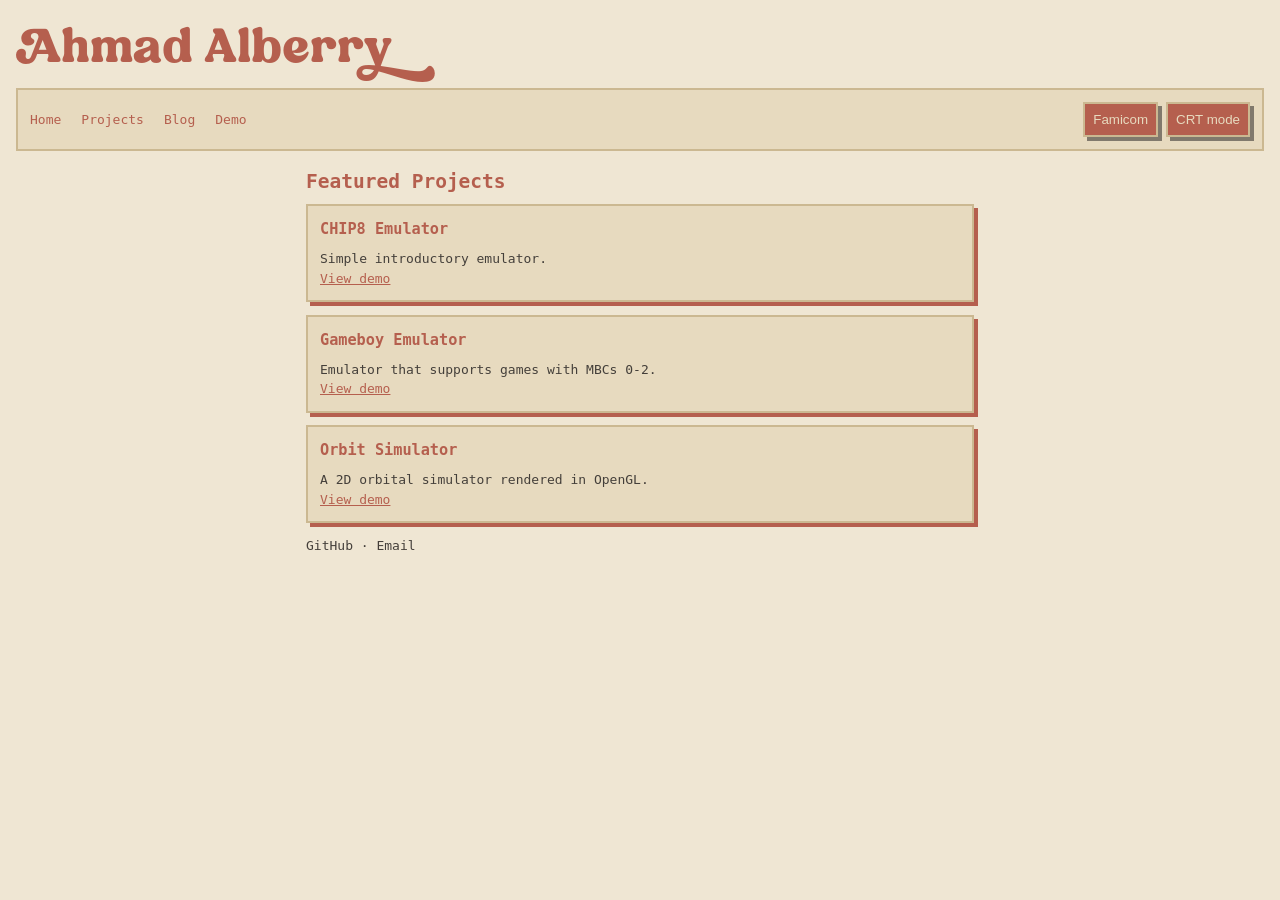
<file: index.html>
<!DOCTYPE html>
<html lang="en">

<head>
    <script>
        (function () {
            try {
                var saved = JSON.parse(localStorage.getItem("themeColors"));
                if (!saved) return;
                var vars = document.documentElement.style;
                vars.setProperty("--bg", saved.bg);
                vars.setProperty("--panel", saved.panel);
                vars.setProperty("--ink", saved.ink);
                vars.setProperty("--muted", saved.muted);
                vars.setProperty("--accent", saved.accent);
                vars.setProperty("--accent-dk", saved.accentdk);
                vars.setProperty("--line", saved.line);
            } catch (e) {}
        })();
    </script>
    <link rel="stylesheet" href="style.css">
    <meta charset="UTF-8">
    <meta name="viewport" content="width=device-width, initial-scale=1.0">
    <title>Ahmad Alberry — Portfolio</title>
</head>



<body>
    <div id = "site-header"></div>
    <main>
        <section>
            <h2>Featured Projects</h2>
            <div id="project-list"></div>
        </section>
    </main>
    <footer>
        <p>GitHub · Email</p>
    </footer>
    <script src="site.js"></script>
    <script src="script.js"></script>
</body>

</html>
</file>
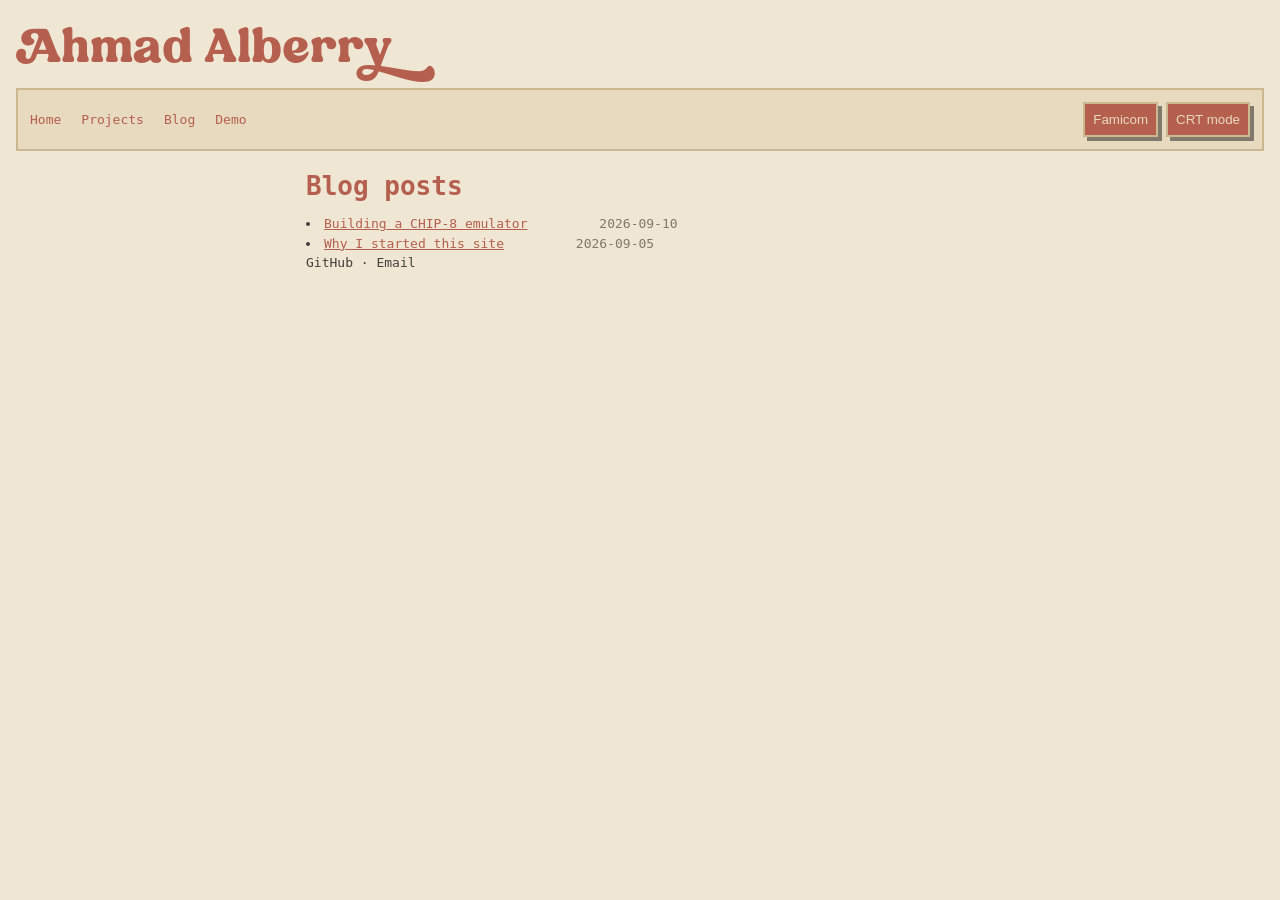
<file: blog.html>
<!DOCTYPE html>
<html lang="en">

<head>
    <script>
        (function () {
            try {
                var saved = JSON.parse(localStorage.getItem("themeColors"));
                if (!saved) return;
                var vars = document.documentElement.style;
                vars.setProperty("--bg", saved.bg);
                vars.setProperty("--panel", saved.panel);
                vars.setProperty("--ink", saved.ink);
                vars.setProperty("--muted", saved.muted);
                vars.setProperty("--accent", saved.accent);
                vars.setProperty("--accent-dk", saved.accentdk);
                vars.setProperty("--line", saved.line);
            } catch (e) {}
        })();
    </script>
    <link rel="stylesheet" href="style.css">
    <meta charset="UTF-8">
    <meta name="viewport" content="width=device-width, initial-scale=1.0">
    <title>Ahmad Alberry — Portfolio</title>
</head>

<body>
    <div id = "site-header"></div>
    <main>
        <h1>Blog posts</h1>
        <div id = "post-list"></div>
    </main>
    <footer>
        <p>GitHub · Email</p>
    </footer>
    <script src="blog.js"></script>
    <script src="site.js"></script>
    <script src="script.js"></script>
</body>

</html>
</file>
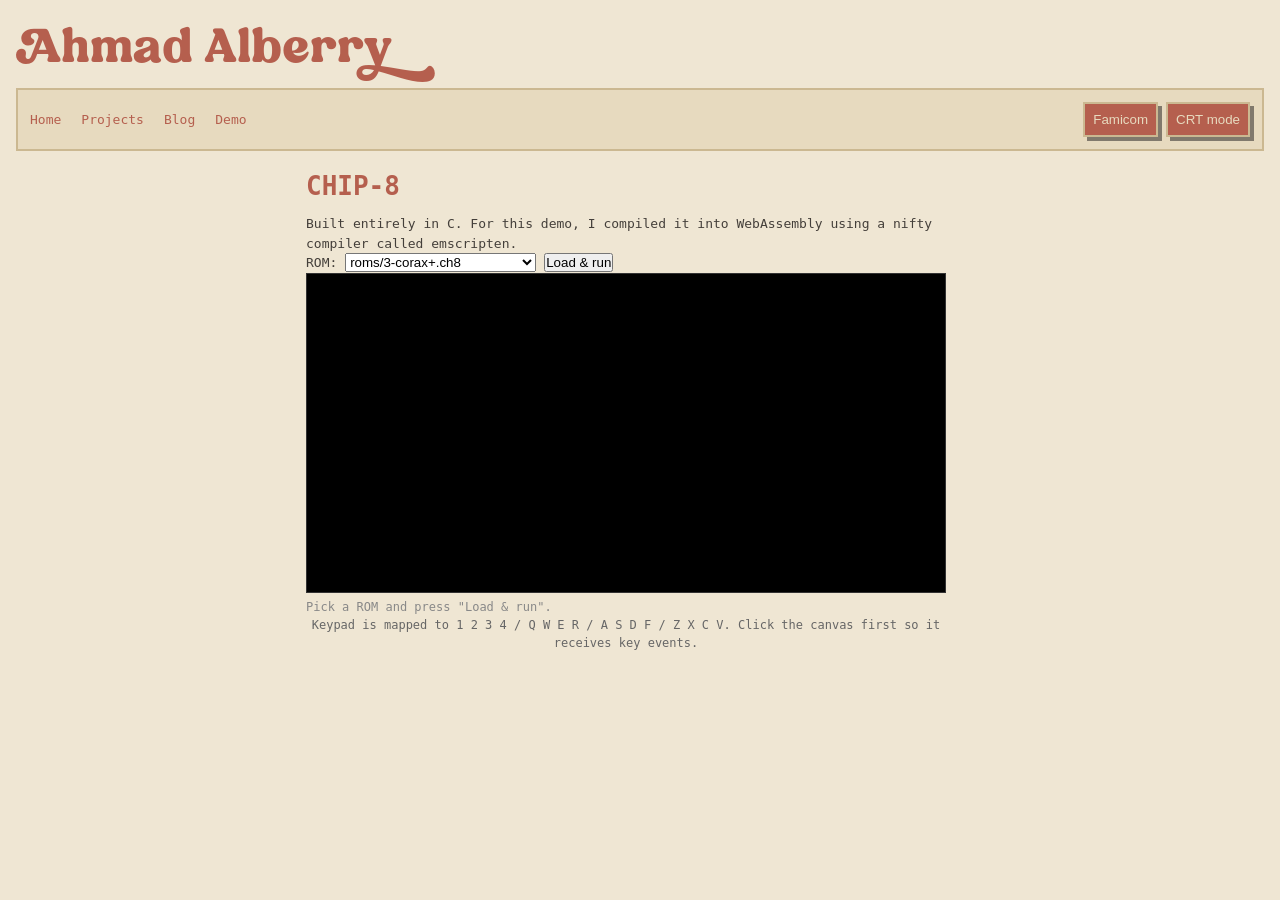
<file: chip8-demo.html>
<!DOCTYPE html>
<html lang="en">

<head>
    <script>
        (function () {
            try {
                var saved = JSON.parse(localStorage.getItem("themeColors"));
                if (!saved) return;
                var vars = document.documentElement.style;
                vars.setProperty("--bg", saved.bg);
                vars.setProperty("--panel", saved.panel);
                vars.setProperty("--ink", saved.ink);
                vars.setProperty("--muted", saved.muted);
                vars.setProperty("--accent", saved.accent);
                vars.setProperty("--accent-dk", saved.accentdk);
                vars.setProperty("--line", saved.line);
            } catch (e) {}
        })();
    </script>
    <link rel="stylesheet" href="style.css">
    <meta charset="UTF-8">
    <meta name="viewport" content="width=device-width, initial-scale=1.0">
    <title>Ahmad Alberry — Portfolio</title>
</head>

<body>
    <div id = "site-header"></div>
    <main>
        <h1>CHIP-8</h1>
        <p>Built entirely in C. For this demo, I compiled it into WebAssembly using a nifty compiler called emscripten.
        </p>

        <div class=controls><label>ROM: <select id=rom></select></label> <button id=load>Load & run</button></div>
        <canvas height=32 id=canvas tabindex=-1 width=64></canvas>
        <div id=status>Loading…</div>
        <div class=hint>Keypad is mapped to <code>1 2 3 4 / Q W E R / A S D F / Z X C V</code>. Click the canvas first
            so it receives key events.</div>
        <script>var statusEl = document.getElementById("status"), selectEl = document.getElementById("rom"), params = new URLSearchParams(location.search), wantedRom = params.get("rom"), Module = { canvas: document.getElementById("canvas"), print: function (t) { console.log(t) }, printErr: function (t) { console.error(t) }, setStatus: function (t) { t && (statusEl.textContent = t) }, onRuntimeInitialized: function () { var t = []; !function e(n) { var a; try { a = FS.readdir(n) } catch (t) { return } a.forEach((function (a) { if ("." !== a && ".." !== a) { var o = "/" === n ? "/" + a : n + "/" + a, c = FS.stat(o).mode; FS.isDir(c) ? e(o) : t.push(o.replace(/^\//, "")) } })) }("/roms"), t.sort(), t.forEach((function (t) { var e = document.createElement("option"); e.value = t, e.textContent = t, t === wantedRom && (e.selected = !0), selectEl.appendChild(e) })), wantedRom ? (statusEl.textContent = "Running " + wantedRom, Module.canvas.focus(), Module.callMain(["-f", wantedRom])) : statusEl.textContent = 'Pick a ROM and press "Load & run".' } }; document.getElementById("load").addEventListener("click", (function () { selectEl.value && (params.set("rom", selectEl.value), location.search = params.toString()) }))</script>
        <script async src=chip8.js></script>
    </main>
    <script src="site.js"></script>
    <script src="script.js"></script>
</body>
</file>
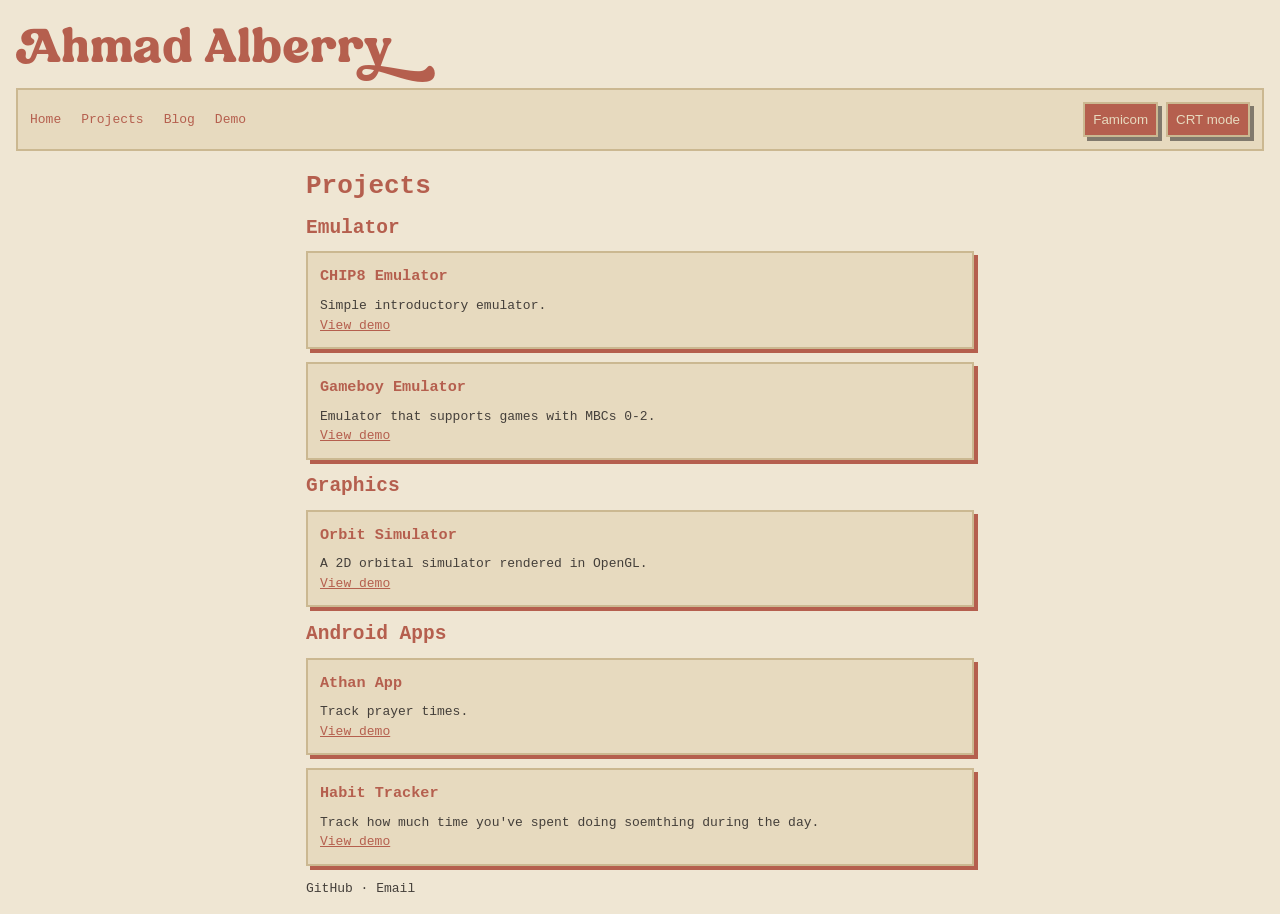
<file: projects.html>
<!DOCTYPE html>
<html lang="en">

<head>
    <script>
        (function () {
            try {
                var saved = JSON.parse(localStorage.getItem("themeColors"));
                if (!saved) return;
                var vars = document.documentElement.style;
                vars.setProperty("--bg", saved.bg);
                vars.setProperty("--panel", saved.panel);
                vars.setProperty("--ink", saved.ink);
                vars.setProperty("--muted", saved.muted);
                vars.setProperty("--accent", saved.accent);
                vars.setProperty("--accent-dk", saved.accentdk);
                vars.setProperty("--line", saved.line);
            } catch (e) {}
        })();
    </script>
    <link rel="stylesheet" href="style.css">
    <meta charset="UTF-8">
    <meta name="viewport" content="width=device-width, initial-scale=1.0">
    <title>Ahmad Alberry — Portfolio</title>
</head>

<body>
    <div id = "site-header"></div>
    <main>
        <h1>Projects</h1>
        <div id="all-projects"></div>
    </main>
    <footer>
        <p>GitHub · Email</p>
    </footer>
    <script src="site.js"></script>
    <script src="script.js"></script>
</body>

</html>
</file>
<file: style.css>
@font-face {
    font-family: "Retro Font";
    src: url(fonts/Bremlin.otf);
    font-display: swap;
}

:root {
    --bg:        #efe6d3;
    --panel:     #e7dabf;
    --ink:       #443f3a;
    --muted:     #81796c;
    --accent:    #b55f4e;
    --accent-dk: #904e41;
    --line:      #cbb891;  /* tan — borders */
}

* {
    box-sizing: border-box;
    margin: 0;
    padding: 0;
}

body {
    font-family: monospace;
    line-height: 1.5;
    max-width: 700px;
    margin: 0 auto;
    padding: 1rem;
    background: var(--bg);
    color: var(--ink);
}

header {
    width: 100vw;
    position: relative;
    left: 50%;
    right: 50%;
    margin-left: -50vw;
    margin-right: -50vw;
    padding-left: 1rem;
    padding-right: 1rem;
    padding-bottom: 1rem;
}

h1, h2, h3 {
    color: var(--accent);
    margin-bottom: 0.5rem;
}

a {
    color: var(--accent);
}

a:hover {
    color: var(--accent-dk)
}

nav {
    background: var(--panel);
    padding: 0.75rem;
    border: 2px solid var(--line);
}

nav ul {
    list-style: none;
    display: flex;
    gap: 1.25rem;
    align-items: center;
    width: 100%;
}

nav ul li.nav-actions {
    margin-left: auto;
    display: flex;
    gap: 0.5rem;
}

nav ul li button {
    background-color: var(--accent);
    color: var(--panel);
    border: 2px solid var(--line);
    box-shadow: 4px 4px 0 var(--muted);
    padding: 0.5rem;
    transition-duration: 0.2s;
}

nav ul li button:hover {
    background-color: var(--panel);
    color: var(--accent);
    border: 2px solid var(--line);
    box-shadow: 4px 4px 0 var(--muted);
    padding: 0.5rem;
}

nav a {
    text-decoration: none;
}

article {
    background: var(--panel);
    padding: 0.75rem;
    border: 2px solid var(--line);
    margin-bottom: 0.8rem;
    box-shadow: 4px 4px 0 var(--accent);
}

time {
    color: var(--muted);
    margin-left: 4rem;
}

#website-title a {
    font-size: 3rem;
    text-decoration: none;
    font-family: "Retro Font", monospace;
}

.logo-flourish {
    display: none;
    gap: 3px;
    margin-top: 0.25rem;
}

.logo-flourish.visible {
    display: flex;
}

.logo-flourish span {
    width: 18px;
    height: 6px;
    transform: skewX(-15deg);
}

.logo-flourish span:nth-child(1) { background: var(--stripe-1, var(--line)); }
.logo-flourish span:nth-child(2) { background: var(--stripe-2, var(--line)); }
.logo-flourish span:nth-child(3) { background: var(--stripe-3, var(--line)); }
.logo-flourish span:nth-child(4) { background: var(--stripe-4, var(--line)); }

@keyframes crt-flicker {
    0% { opacity: 0.8; }
    50% { opacity: 1; }
    100% { opacity: 0.99; }
}

@keyframes crt-scroll {
    from { background-position: 0 0; }
    to   { background-position: 0 24px; }
}

body.crt::after {
    content: "";
    position: fixed;
    inset: 0;
    pointer-events: none;
    background: repeating-linear-gradient(
        to bottom,
        transparent 0 2px,
        rgba(0,0,0,0.15) 2px 4px
    );
    animation-name: crt-flicker, crt-scroll;
    animation-duration: 0.3s, 6s;
    animation-timing-function: ease, linear;
    animation-iteration-count: infinite, infinite;
}

#canvas {
    background: #000;
    image-rendering: pixelated;
    width: 640px;
    max-width: 100%;
    aspect-ratio: 2/1;
    border: 1px solid #333
}

.controls {
    display: flex;
    gap: 8px;
    align-items: center;
    flex-wrap: wrap
}

#status {
    min-height: 1.2em;
    color: #888;
    font-size: 12px
}

.hint {
    color: #666;
    font-size: 12px;
    max-width: 640px;
    text-align: center
}
</file>
